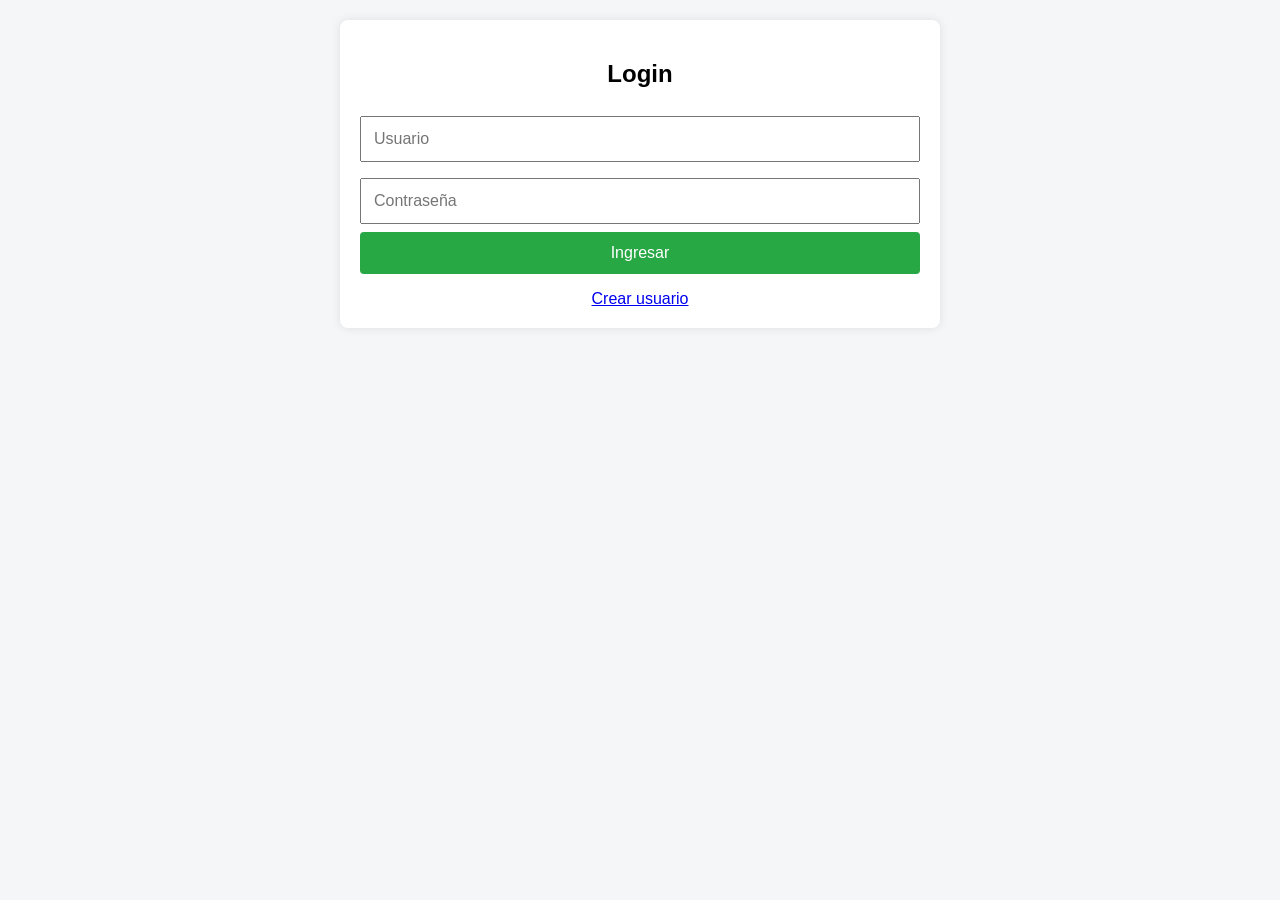
<file: index.html>
<!DOCTYPE html>
<html lang="es">
<head>
<meta charset="UTF-8">
<title>Recordatorios</title>
<meta name="viewport" content="width=device-width, initial-scale=1.0">
<link rel="stylesheet" href="css/style.css">
</head>
<body>

<div class="container">

  <div id="loginDiv">
    <h2>Login</h2>
    <input id="username" placeholder="Usuario">
    <input id="password" type="password" placeholder="Contraseña">
    <button onclick="login()">Ingresar</button>
    <p id="loginMsg"></p>
    <a href="register.html">Crear usuario</a>
  </div>

  <div id="appDiv" style="display:none;">
    <h1>Mis tareas</h1>

    <div class="task-input">
      <input id="taskInput" placeholder="Nueva tarea">
      <button class="add-btn" onclick="addTask()">Agregar</button>
    </div>

    <ul id="taskList"></ul>
  </div>

</div>

<script src="js/app.js"></script>
</body>
</html>
</file>
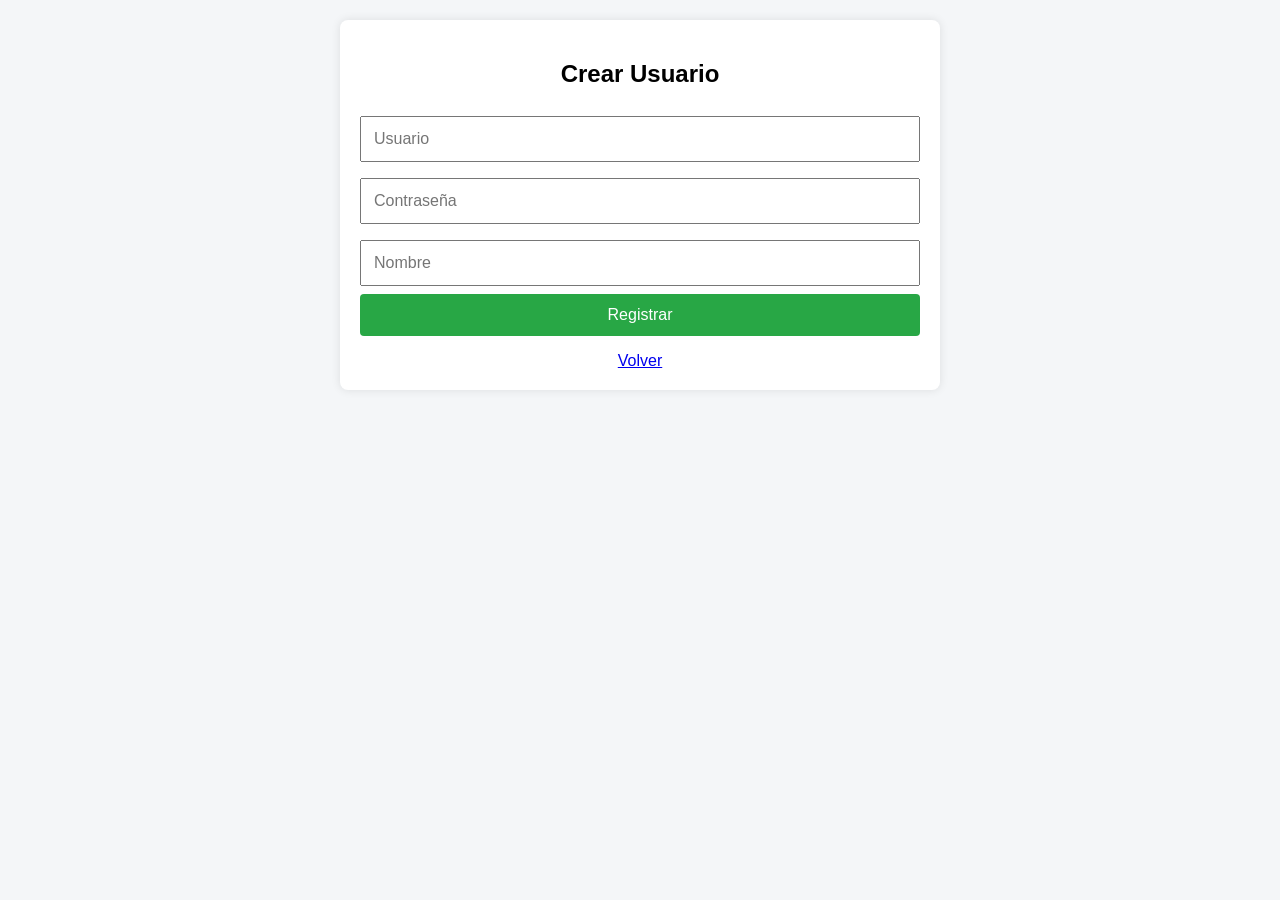
<file: register.html>
<!DOCTYPE html>
<html lang="es">
<head>
<meta charset="UTF-8">
<title>Crear usuario</title>
<meta name="viewport" content="width=device-width, initial-scale=1.0">
<link rel="stylesheet" href="css/style.css">
</head>
<body>

<div class="container">
  <div id="loginDiv">
    <h2>Crear Usuario</h2>
    <input id="newUser" placeholder="Usuario">
    <input id="newPass" type="password" placeholder="Contraseña">
    <input id="newName" placeholder="Nombre">
    <button onclick="crearUsuario()">Registrar</button>
    <p id="msg"></p>
    <a href="index.html">Volver</a>
  </div>
</div>

<script src="js/register.js"></script>
</body>
</html>
</file>
<file: css/style.css>
* {
  box-sizing: border-box;
}

body {
  font-family: Arial, sans-serif;
  background: #f4f6f8;
  margin: 0;
  padding: 20px;
}

.container {
  max-width: 600px;
  margin: auto;
}

#loginDiv {
  background: #fff;
  padding: 20px;
  border-radius: 8px;
  box-shadow: 0 0 10px rgba(0,0,0,0.1);
  text-align: center;
}

input {
  width: 100%;
  padding: 12px;
  margin: 8px 0;
  font-size: 16px;
}

button {
  width: 100%;
  padding: 12px;
  background: #28a745;
  border: none;
  color: #fff;
  font-size: 16px;
  border-radius: 4px;
  cursor: pointer;
}

button:hover {
  background: #218838;
}

.task-input {
  display: flex;
  gap: 10px;
  margin-bottom: 15px;
}

.add-btn {
  width: auto;
}

ul {
  list-style: none;
  padding: 0;
}

li {
  background: #f1f1f1;
  padding: 10px;
  margin-bottom: 8px;
  border-radius: 4px;
  display: flex;
  justify-content: space-between;
  align-items: center;
}

li.completed {
  text-decoration: line-through;
  background: #d4edda;
}

.actions button {
  width: auto;
  margin-left: 5px;
  background: #dc3545;
}

.actions .complete-btn {
  background: #007bff;
}

/* MOBILE */
@media (max-width: 600px) {
  .task-input {
    flex-direction: column;
  }
}
</file>
